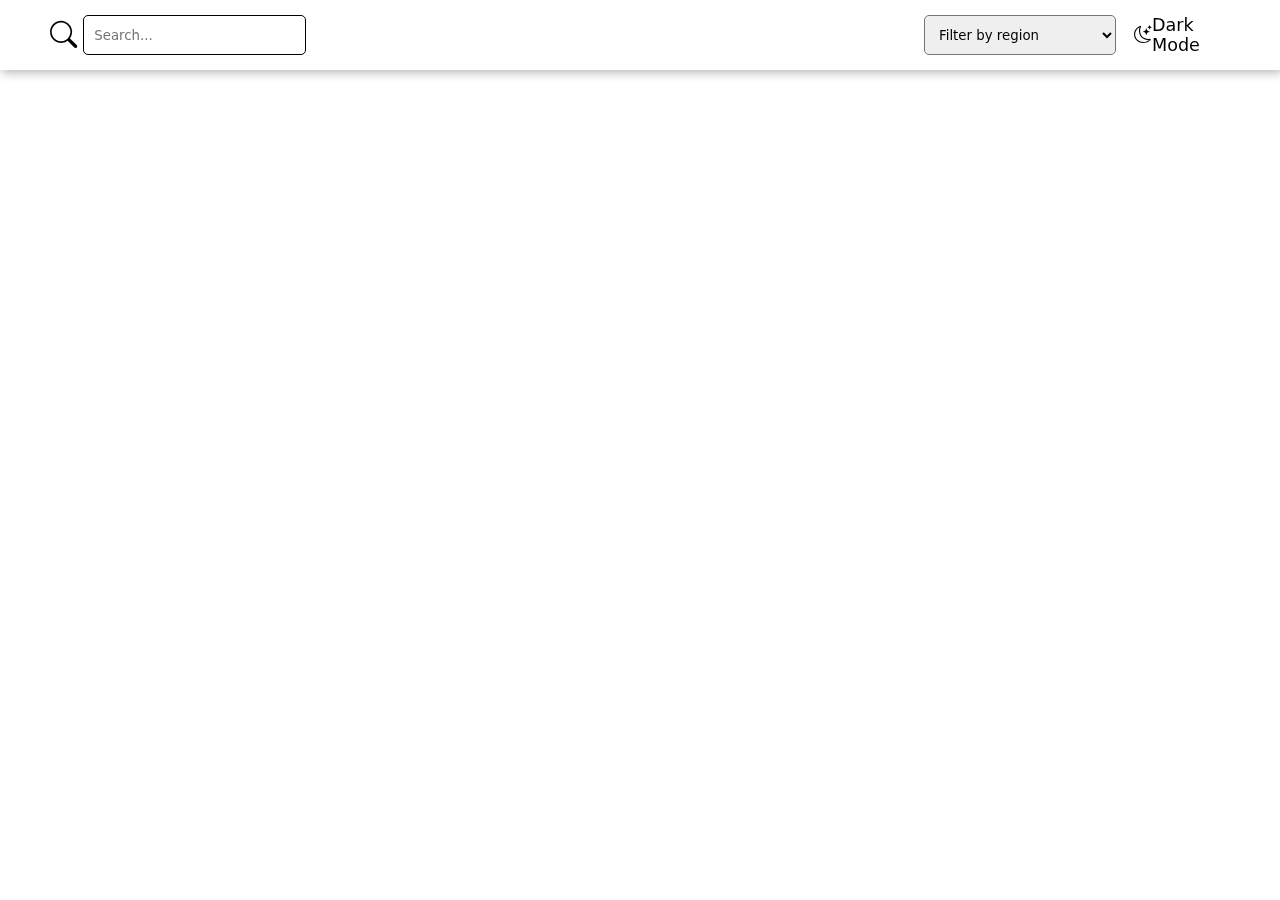
<file: index.html>
<!DOCTYPE html>
<html lang="en">
<head>
    <meta charset="UTF-8">
    <meta name="viewport" content="width=device-width, initial-scale=1.0">
    <title>Countries</title>

    <!-- Bootstrap Icons -->
    <link rel="stylesheet" href="https://cdn.jsdelivr.net/npm/bootstrap-icons@1.11.3/font/bootstrap-icons.min.css">

    <!-- Custom CSS -->
    <link rel="stylesheet" href="style.css">

    <!-- Script file -->
    <script src="script.js" defer></script>
</head>
<body>
    <nav>
        <div class="navbar">
            <div class="search">
                <form action="">
                    <i class="bi bi-search"></i>
                    <input type="search" placeholder="Search..." class="search-Box">
                </form>
            </div>
            <div class="dropdown">
                    <select name="region" id="region">
                        <option value="select">Filter by region</option>
                        <option value="africa">Africa</option>
                        <option value="asia">Asia</option>
                        <option value="america">America</option>
                        <option value="europe">Europe</option>
                    </select>
            </div>
            <div class="mode"><i class="bi bi-moon-stars"></i><span class="mode-text"> Dark Mode</span></div>
        </div>
    </nav>

    <main>
        <div class="heading"></div>
        <div class="countries-container"></div>
    </main>
</body>
</html>
</file>
<file: style.css>
* {
    padding: 0;
    margin: 0;
    box-sizing: border-box;
    text-decoration: none;
    font-family: system-ui;
}

body {
    position: relative;
    margin-bottom: 50px;
}

.navbar {
    height: 70px;
    width: 100%;
    display: flex;
    justify-content: space-between;
    align-items: center;
    background-color: #ffffff;
    position: fixed;
    top: 0;
    left: 0;
    z-index: 5;
    box-shadow: 2px 2px 10px #adadad;
}
.search {
    height: 40px;
    width: 20%;
    margin-left: 50px;
}
.search form {
    height: 100%;
    width: 100%;
    display: flex;
    justify-content: space-between;
    align-items: center;
    font-size: 1.7rem;
}
.search form input {
    height: 100%;
    width: 87%;
    padding: 0px 10px;
    border-radius: 5px;
    border: 1px solid black;
    outline: none;
}

.dropdown {
    width: 15%;
    margin-left: 600px;
}
.dropdown select {
    height: 40px;
    width: 100%;
    padding-left: 10px;
    border-radius: 5px;
    outline: none;
}

.mode {
    height: 40px;
    width: 7.5%;
    display: flex;
    justify-content: space-between;
    align-items: center;
    font-size: 1.1rem;
    margin-right: 50px;
    cursor: pointer;
}

.dark {
    color: #fff;
    background-color: #010a25;
    .navbar {
        background-color: #010a25;
    }
    .card {
        color: #fff;
    }
}

main {
    height: auto;
    width: auto;
    display: flex;
    flex-direction: column;
    justify-content: space-between;
    align-items: center;
}

.heading {
    height: 60px;
    width: 100%;
    display: flex;
    justify-content: space-between;
    align-items: center;
    margin-top: 75px;
}

h1 {
    font-size: 2.5rem;
    margin-left: 50px;
}

.countries-container {
    height: 90%;
    width: 95%;
    display: flex;
    flex-wrap: wrap;
    justify-content: start;
    align-items: center;
    gap: 50px;
    margin-top: 25px;
}

.card {
    height: 450px;
    width: 320px;
    color: black;
    display: flex;
    flex-direction: column;
    justify-content: start;
    align-items: center;
    overflow: hidden;
    border-radius: 10px;
    box-shadow: 2px 2px 10px #b2b2b2;
}
.card img {
    height: 50%;
    width: 100%;
    object-fit: cover;
}
.card p {
    width: 80%;
    margin-top: 25px;
    font-size: 1.25rem;
}


@media screen and (max-width: 775.9px) {
    .search {
        height: 37px;
        width: 33%;
        margin-left: 25px;
    }
    .search form {
        font-size: 1.5rem;
    }
    .search form input {
        height: 100%;
        width: 87%;
        padding-left: 10px;
        border-radius: 5px;
    }
    
    .dropdown {
        width: 25%;
        margin-left: 0px;
    }
    .dropdown select {
        height: 37px;
        width: 100%;
        padding-left: 10px;
        border-radius: 5px;
    }
    
    .mode {
        height: 37px;
        width: 15%;
        margin-right: 25px;
    }
    h1 {
        margin-left: 25px;
    }

    .countries-container {
        justify-content: start;
    }
    .card {
        height: 425px;
        margin-left: 15px;
    }
}


@media screen and (max-width: 433.9px) {
    .search {
        height: 37px;
        width: 40%;
        margin-left: 15px;
    }
    .search form {
        font-size: 1.2rem;
    }
    .search form input {
        height: 100%;
        width: 85%;
        font-size: 0.9rem;
        padding-left: 10px;
        border-radius: 5px;
    }
    
    .dropdown {
        width: 30%;
        margin-left: 0px;
    }
    .dropdown select {
        height: 37px;
        width: 100%;
        font-size: 0.9rem;
        padding-left: 10px;
        border-radius: 5px;
    }
    .mode {
        height: 37px;
        width: 10%;
        font-size: 1.25rem;
        display: flex;
        justify-content: center;
        align-items: center;
        margin-right: 15px;
    }
    h1 {
        font-size: 2.25rem;
        margin-left: 25px;
    }

    .countries-container {
        justify-content: center;
    }
    .card {
        height: 410px;
        width: 350px;
        margin-left: 15px;
    }
    .mode-text {
        display: none;
    }
}
</file>
